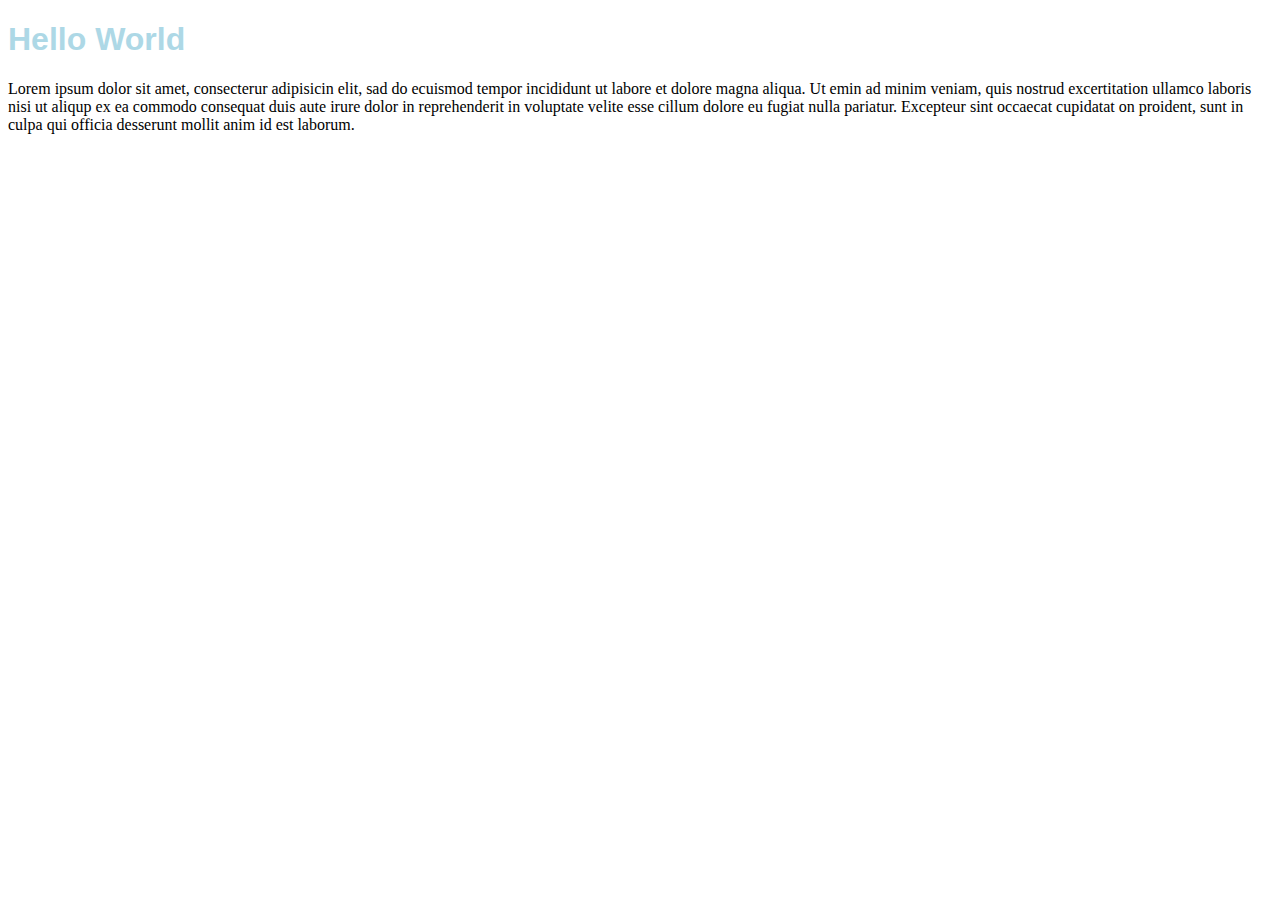
<file: embed.html>
<!DOCTYPE html>
<html>
    <head>
        <title>Embed CSS</title>
        <style>

            h1 {
                color: lightblue;
                font-family: arial;
            }

        </style>
    </head>
    <body>
        
        <h1>Hello World</h1>

        <p>Lorem ipsum dolor sit amet, consecterur adipisicin elit, sad do ecuismod 
        tempor incididunt ut labore et dolore magna aliqua. Ut emin ad minim veniam, 
        quis nostrud excertitation ullamco laboris nisi ut aliqup ex ea commodo 
        consequat duis aute irure dolor in reprehenderit in voluptate velite esse 
        cillum dolore eu fugiat nulla pariatur. Excepteur sint occaecat cupidatat on 
        proident, sunt in culpa qui officia desserunt mollit anim id est laborum.</p>

    </body>
</html>
</file>
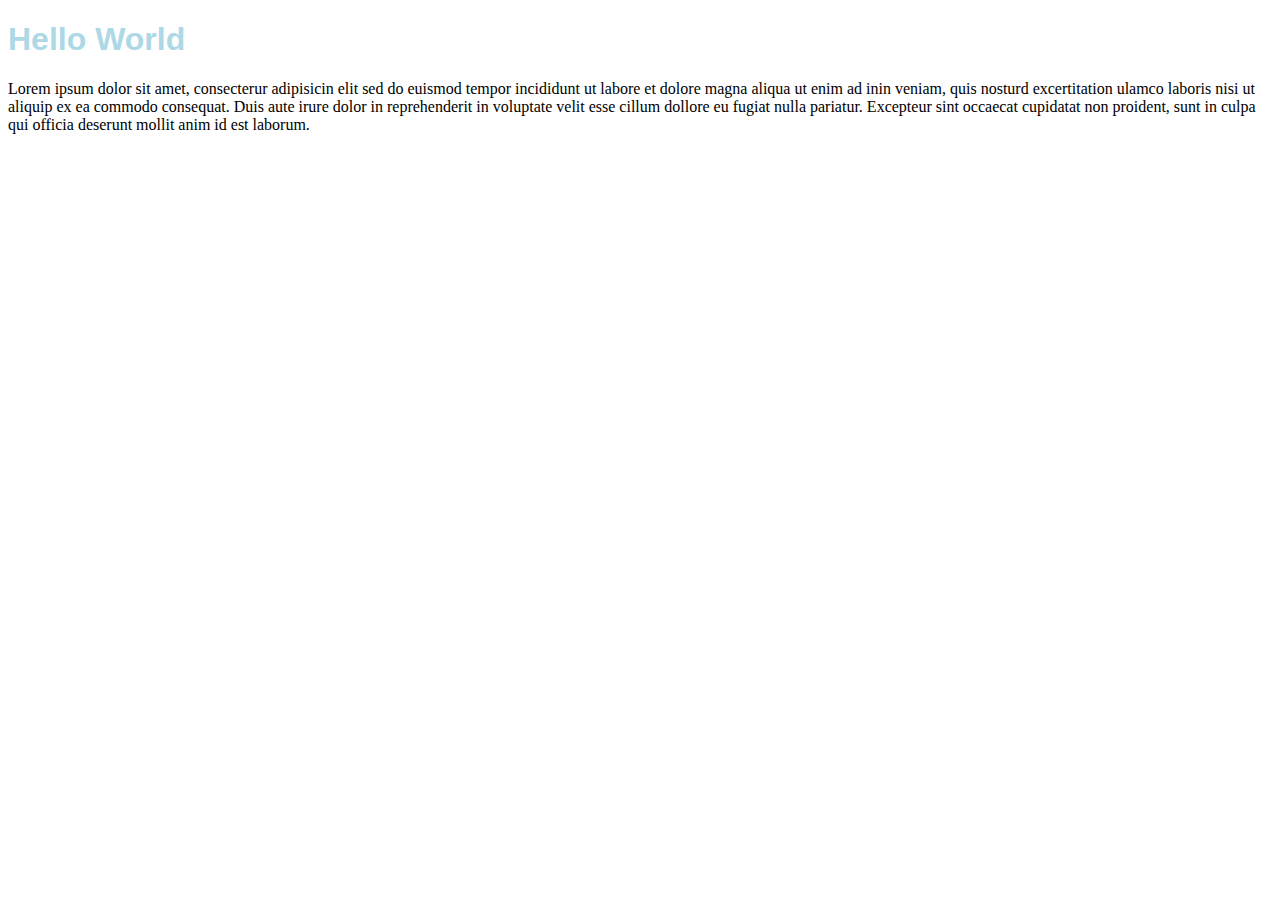
<file: inline.html>
<!DOCTYPE html>
<html>
    <head>
        <title>Inline CSS</title>
    </head>
    <body>
        
    <h1 style="color: lightblue; font-family: arial;">Hello World</h1>

    <p>Lorem ipsum dolor sit amet, consecterur adipisicin elit sed do euismod 
    tempor incididunt ut labore et dolore magna aliqua ut enim ad inin veniam, 
    quis nosturd excertitation ulamco laboris nisi ut aliquip ex ea commodo
    consequat. Duis aute irure dolor in reprehenderit in voluptate velit esse 
    cillum dollore eu fugiat nulla pariatur. Excepteur sint occaecat cupidatat non
    proident, sunt in culpa qui officia deserunt mollit anim id est laborum.</p>

    </body>
</html>
</file>
